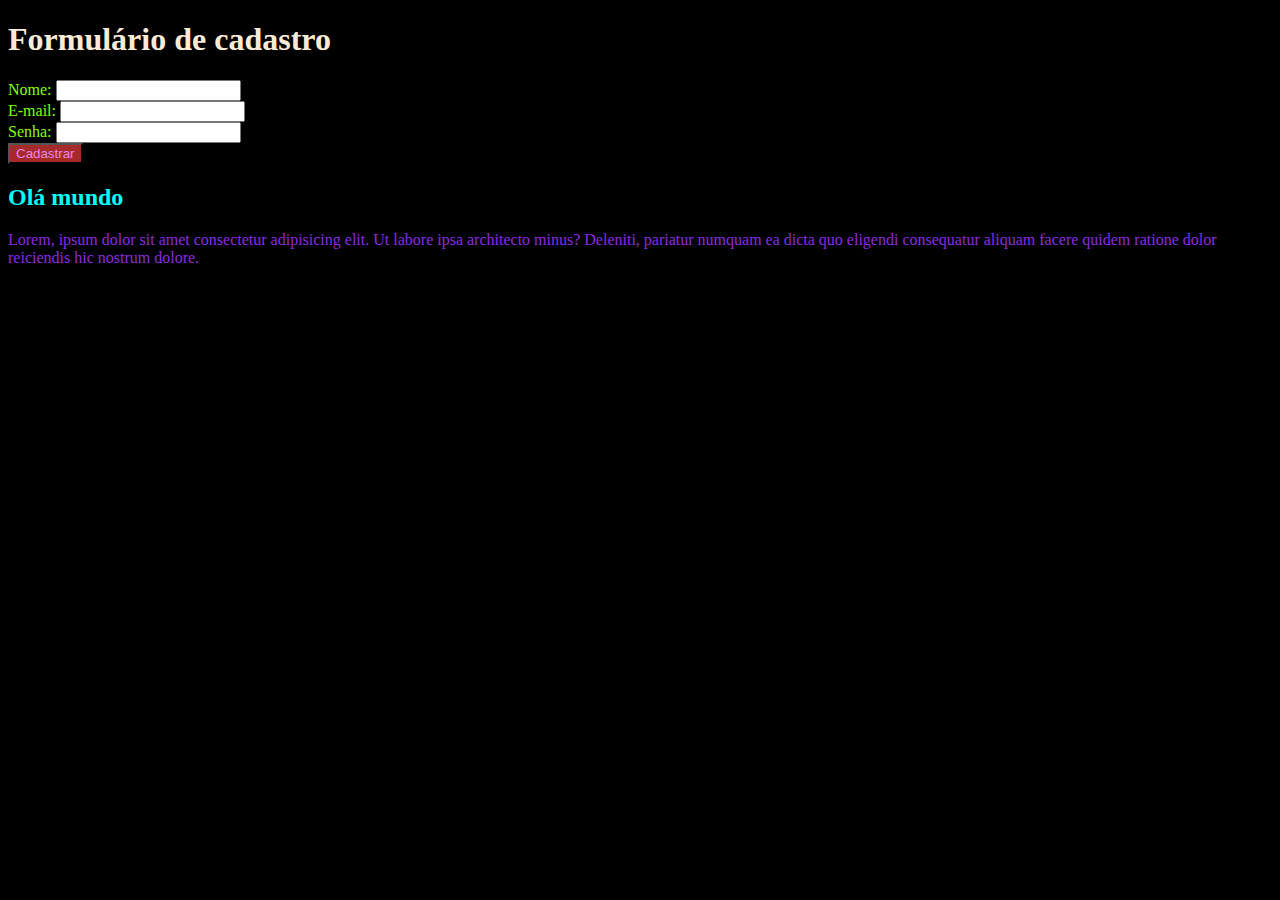
<file: formulario.html>
<!DOCTYPE html>
<html lang="pt-br">

<head>
    <meta charset="UTF-8">
    <meta name="viewport" content="width=device-width, initial-scale=1.0">
    <title>Document</title>
    <link rel="stylesheet" type="text/css" href="./style.css">
</head>

<body>
    <h1>Formulário de cadastro</h1>

    <label for="nome">Nome:</label>
    <input type="text" name="" id="nome"><br>
    <label for="e-mail">E-mail:</label>
    <input type="email" name="" id="e-mail"><br>
    <label for="password">Senha:</label>
    <input type="password" name="" id="password"><br>
    <button class="botão" type="submit">Cadastrar</button>
    <h2 id="olamundo">Olá mundo</h2>
    <p class="suco">Lorem, ipsum dolor sit amet consectetur adipisicing elit. Ut labore ipsa architecto minus? Deleniti, pariatur numquam ea dicta quo eligendi consequatur aliquam facere quidem ratione dolor reiciendis hic nostrum dolore.</p>
    </body>

</html>
</file>
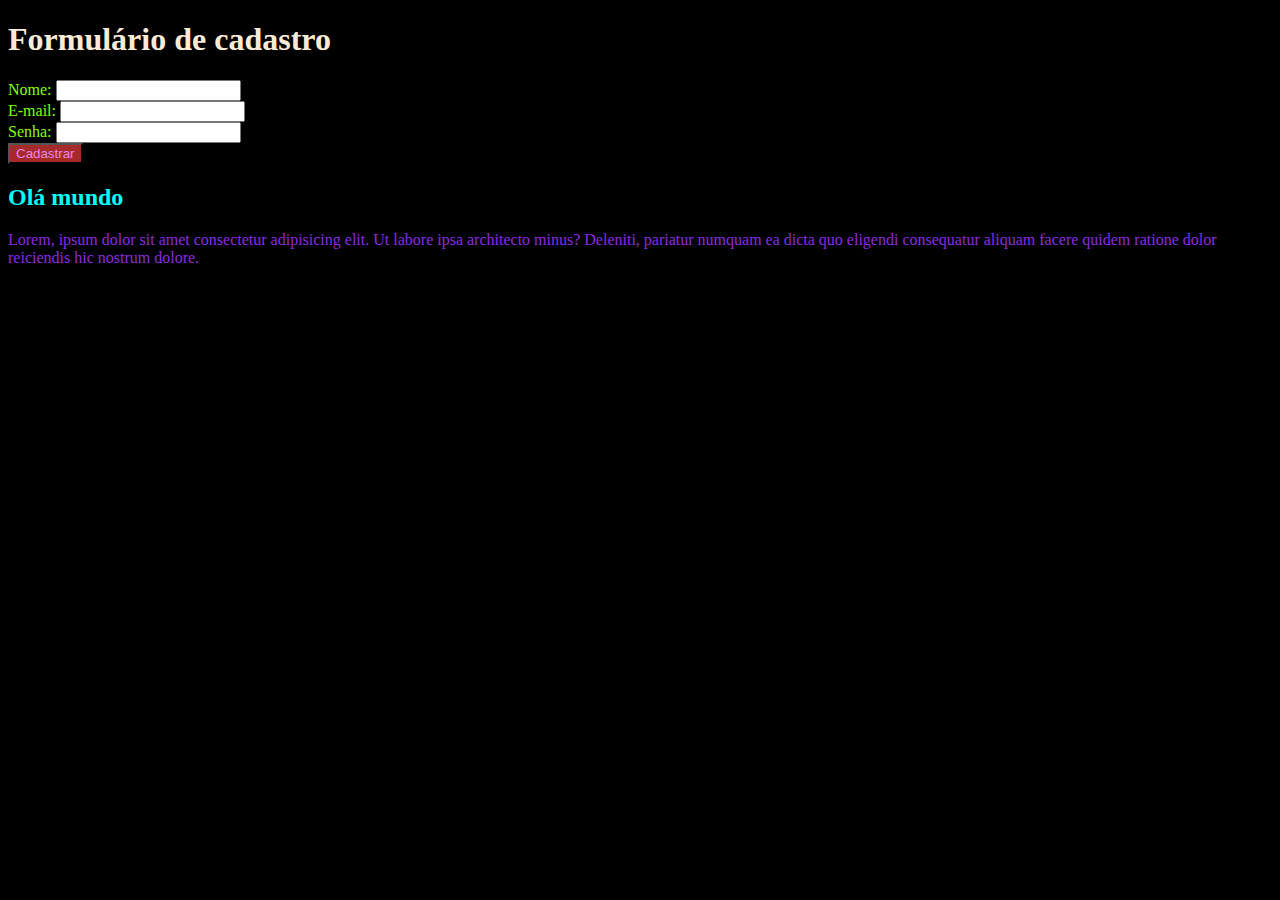
<file: suco.html>
<!DOCTYPE html>
<html lang="pt-br">

<head>
    <meta charset="UTF-8">
    <meta name="viewport" content="width=device-width, initial-scale=1.0">
    <title>Document</title>
    <link rel="stylesheet" type="text/css" href="./style.css">
</head>

<body>
    <h1>Formulário de cadastro</h1>

    <label for="nome">Nome:</label>
    <input type="text" name="" id="nome"><br>
    <label for="e-mail">E-mail:</label>
    <input type="email" name="" id="e-mail"><br>
    <label for="password">Senha:</label>
    <input type="password" name="" id="password"><br>
    <button class="botão" type="submit">Cadastrar</button>
    <h2 id="olamundo">Olá mundo</h2>
    <p class="suco">Lorem, ipsum dolor sit amet consectetur adipisicing elit. Ut labore ipsa architecto minus? Deleniti, pariatur numquam ea dicta quo eligendi consequatur aliquam facere quidem ratione dolor reiciendis hic nostrum dolore.</p>
    </body>
</file>
<file: style.css>
label {color: chartreuse;}
        body {background-color: black;}
        h1 {color: antiquewhite;}
        .botão {color: violet; background-color: brown;}
* {
    color: aliceblue;
}
#olamundo {
    color: aqua;
}
.suco {
    color: blueviolet;
}
</file>
